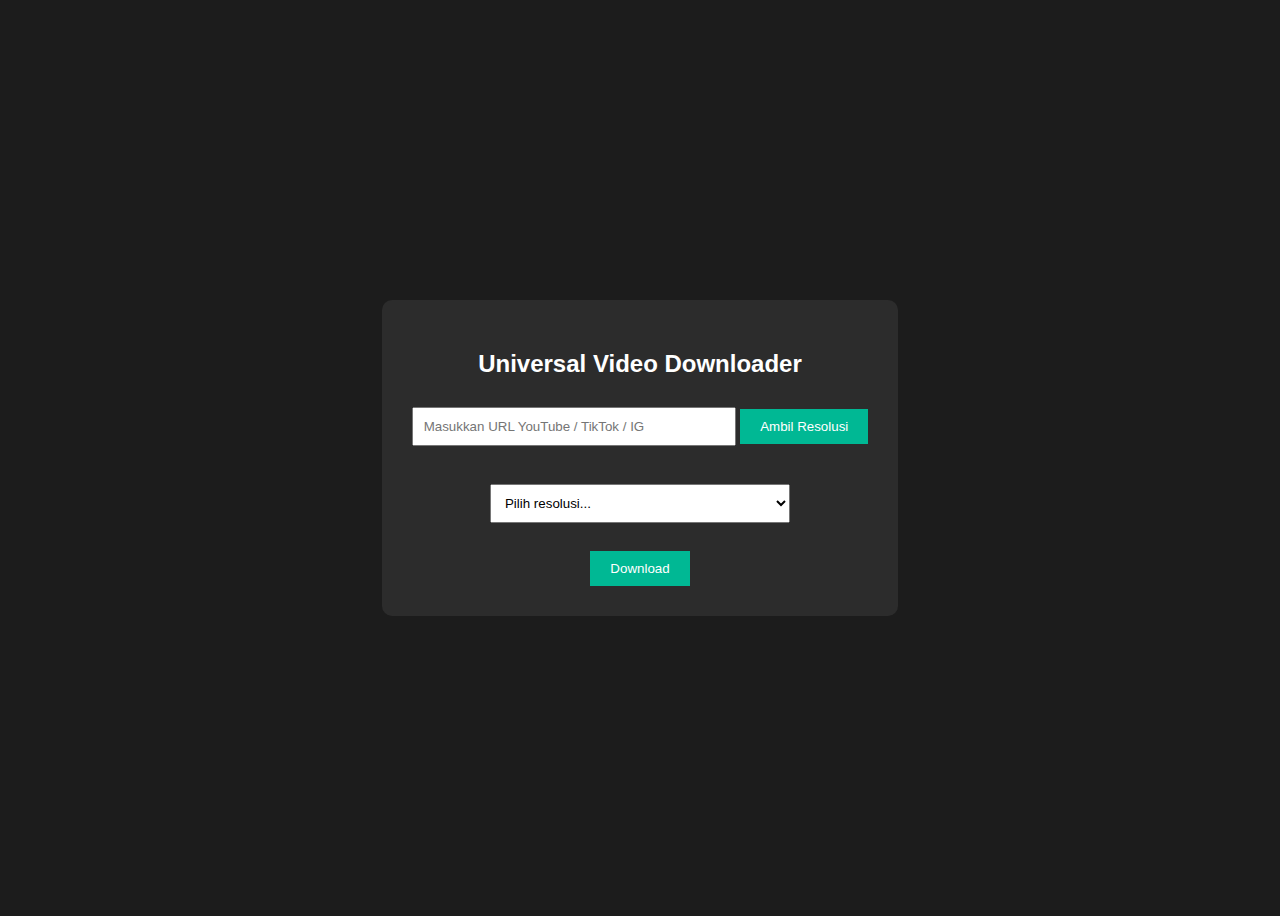
<file: index.html>
<!DOCTYPE html>
<html lang="en">
<head>
  <meta charset="UTF-8">
  <title>Video Downloader with Resolution</title>
  <link rel="stylesheet" href="style.css">
  <script>
    async function fetchFormats() {
      const url = document.getElementById('url').value;
      const formSelect = document.getElementById('format');
      formSelect.innerHTML = '<option>Loading...</option>';

      const response = await fetch('get_formats.php?url=' + encodeURIComponent(url));
      const formats = await response.json();

      formSelect.innerHTML = '';
      formats.forEach(f => {
        const option = document.createElement('option');
        option.value = f.format_id;
        option.text = f.ext + ' - ' + f.resolution + ' - ' + f.filesize;
        formSelect.appendChild(option);
      });
    }
  </script>
</head>
<body>
  <div class="container">
    <h2>Universal Video Downloader</h2>
    <form action="download.php" method="POST">
      <input type="text" name="url" id="url" placeholder="Masukkan URL YouTube / TikTok / IG" required>
      <button type="button" onclick="fetchFormats()">Ambil Resolusi</button><br><br>
      <select name="format_id" id="format" required>
        <option>Pilih resolusi...</option>
      </select><br><br>
      <button type="submit">Download</button>
    </form>
  </div>
</body>
</html>
</file>
<file: style.css>
body {
  background: #1c1c1c;
  font-family: Arial, sans-serif;
  color: #fff;
  display: flex;
  justify-content: center;
  align-items: center;
  height: 100vh;
}

.container {
  text-align: center;
  background: #2c2c2c;
  padding: 30px;
  border-radius: 10px;
}

input, select {
  padding: 10px;
  width: 300px;
  margin: 10px 0;
}

button {
  padding: 10px 20px;
  background: #00b894;
  border: none;
  color: white;
  cursor: pointer;
}
</file>
